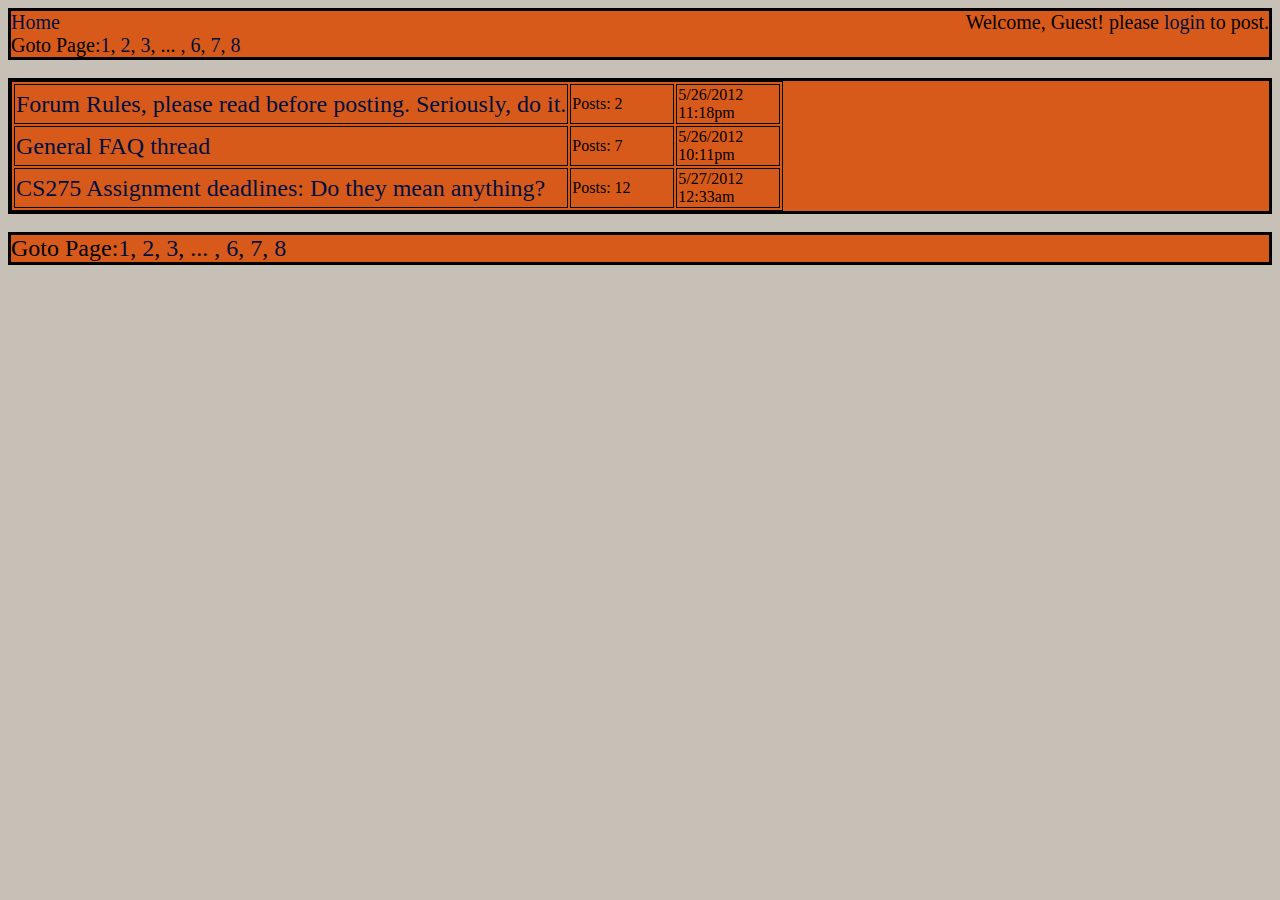
<file: index.html>
<!DOCTYPE html PUBLIC "-//W3C//DTD XHTML 1.0 Transitional//EN" "http://www.w3.org/TR/xhtml1/DTD/xhtml1-transitional.dtd">

<html>
<head>
<title>Mike and Chris's CS275 Forum</title>
<link rel="stylesheet" type="text/css" href="mikechrisforum.css" />
</head>

<body>
<div id="wrap" >
	<div id="page_header" >
		<div id="login" style="text-align:right;">	
			Welcome, Guest! please <a href="link">login</a> to post.
		</div>

		<div id="links">
			<a href="link">Home</a> 
		</div>
		
		<div id="page_list">
			Goto Page:<a href="link">1</a>, <a href="link">2</a>, <a href="link">3</a>, ... , <a href="link">6</a>, <a href="link">7</a>, <a href="link">8</a>
		</div>
		
	</div>
	<br>
	<div id="page_body">
		<table id="thread_link_table">
			<tr id="thread_link">
				<td id="thread_link_name"><a href="link">Forum Rules, please read before posting. Seriously, do it.</a></td>
				<td id="thread_link_count">Posts: 2</td>
				<td id="thread_link_date">5/26/2012 11:18pm</td>
			</tr>	
			<tr id="thread_link">
				<td id="thread_link_name"><a href="link">General FAQ thread</a></td>
				<td id="thread_link_count">Posts: 7</td>
				<td id="thread_link_date">5/26/2012 10:11pm</td>
			</tr>	
			<tr id="thread_link">
				<td id="thread_link_name"><a href="link">CS275 Assignment deadlines: Do they mean anything?</a></td>
				<td id="thread_link_count">Posts: 12</td>
				<td id="thread_link_date">5/27/2012 12:33am</td>
			</tr>	
		</table>
	</div>
	<br>
	<div id="page_footer">
		<div id="page_list">
			Goto Page:<a href="link">1</a>, <a href="link">2</a>, <a href="link">3</a>, ... , <a href="link">6</a>, <a href="link">7</a>, <a href="link">8</a>
		</div>
	</div>
</div>
</body>
</html>
</file>
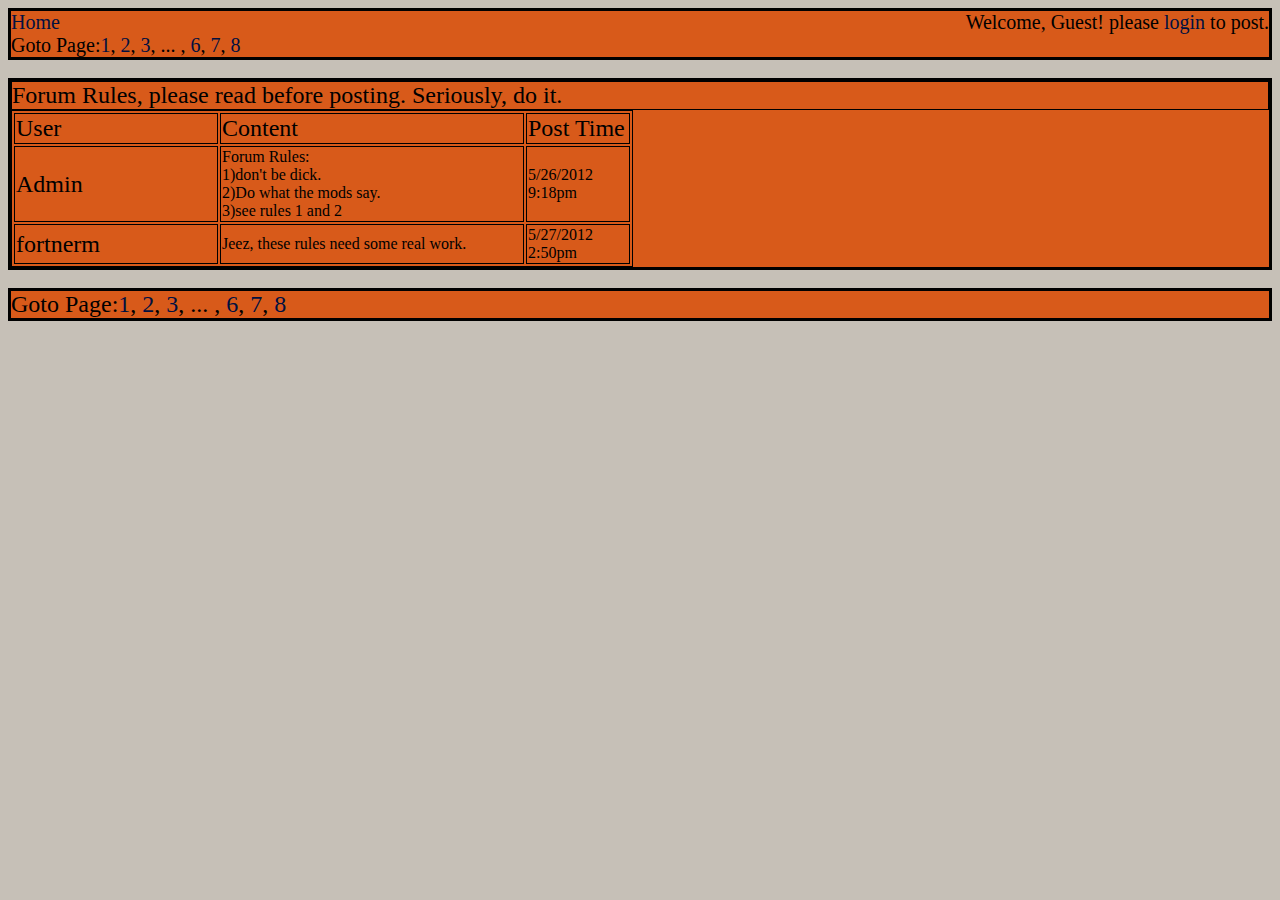
<file: thread.html>
<!DOCTYPE html PUBLIC "-//W3C//DTD XHTML 1.0 Transitional//EN" "http://www.w3.org/TR/xhtml1/DTD/xhtml1-transitional.dtd">

<html>
<head>
<title>Mike and Chris's CS275 Forum</title>
<link rel="stylesheet" type="text/css" href="mikechrisforum.css" />
</head>

<body>
<div id="wrap" >
	<div id="page_header" >
		<div id="login" style="text-align:right;">	
			Welcome, Guest! please <a href="link">login</a> to post.
		</div>

		<div id="links">
			<a href="http://people.oregonstate.edu/~fortnerm/CS-275-Project/">Home</a> 
		</div>
		
		<div id="page_list">
			Goto Page:<a href="link">1</a>, <a href="link">2</a>, <a href="link">3</a>, ... , <a href="link">6</a>, <a href="link">7</a>, <a href="link">8</a>
		</div>
		
	</div>
	<br>
	<div id="page_body">
		<div id="thread_name"> 
			Forum Rules, please read before posting. Seriously, do it.
		</div>
		<table id="post_item_table">
			<tr id="post_item">
				<td id="table_header">User</td>
				<td id="table_header">Content</td>
				<td id="table_header">Post Time</td>
			</tr>
			<tr id="post_item">
				<td id="post_item_user">Admin</td>
				<td id="post_item_content">Forum Rules:<br>1)don't be dick.<br>2)Do what the mods say.<br>3)see rules 1 and 2</td>
				<td id="post_item_date">5/26/2012 9:18pm</td>
			</tr>	
			<tr id="post_item">
				<td id="post_item_user">fortnerm
				<td id="post_item_content">Jeez, these rules need some real work.</td>
				<td id="post_item_date">5/27/2012 2:50pm</td>
			</tr>	
		</table>
	</div>
	<br>
	<div id="page_footer">
		<div id="page_list">
			Goto Page:<a href="link">1</a>, <a href="link">2</a>, <a href="link">3</a>, ... , <a href="link">6</a>, <a href="link">7</a>, <a href="link">8</a>
		</div>
	</div>
</div>
</body>
</html>
</file>
<file: mikechrisforum.css>
html{background-color: #C6C0B7;}

a:link{color: #001040; text-decoration: none;}
a:visited{color: #001040;text-decoration: none;}
a:hover{color: #000000;text-decoration: underline;}

img{border: 0px; margin: 0px 0px 0px 0px;  ; display:inline;}

form {margin: 0px 0px 0px 0px; display: inline;}

span{display:inline;}

#wrap{min-width:800px;}
#page_header{border: 3px solid black; font-size: 125%; background-color: #D85A1A;}
#links{position: static;}
#login{float:right;}

#login_errors{background-color: #EEEEEE; border: 1px solid red; color: red;}
#register_errors{background-color: #EEEEEE; border: 5px solid red; color: red;}
#errors_panel{background-color: #EEEEEE; border: 5px solid red; color: red;}

#page_body{border: 3px solid black; font-size: 100%; background-color: #D85A1A; }

#page_footer{border: 3px solid black; font-size: 150%; background-color: #D85A1A;}


table,th,td{border:1px solid black;}

#table_header{font-size: 150%;}

#thread_name{font-size: 150%; border: 1px solid black;}

#thread_link_name{font-size: 150%; min-width: 400px;}
#thread_link_date{width: 100px;}
#thread_link_count{width: 100px;}

#post_item_content{min-width: 300px}
#post_item_user{font-size: 150%; width: 200px;}
#post_item_date{width: 100px;}


input{background-color:#C6C0B7; }}

#newthread_content textarea{ 
	resize:none; 
	color:#C6C0B7;
	}

#newpost_content textarea{ 
	resize:none; 
	color:#C6C0B7;
	}	

#post_item_content textarea{
	resize:none; 
	background-color:#D85A1A; 
	border:0px solid black; 
	scrollbar-base-color:       #D85A1A;
	scrollbar-arrow-color:      #D85A1A;
	scrollbar-track-color:      #D85A1A;
	scrollbar-3dlight-color:    #D85A1A;
	scrollbar-highlight-color:  #D85A1A;
	scrollbar-face-color:       #D85A1A;
	scrollbar-shadow-color:     #D85A1A;
	scrollbar-darkshadow-color: #D85A1A;}

#newpost_form{position: relative; left: 30px;}
#newpost_content{width: 400px; height: 150px;}

#site_info{font-size: 75%;}
</file>
